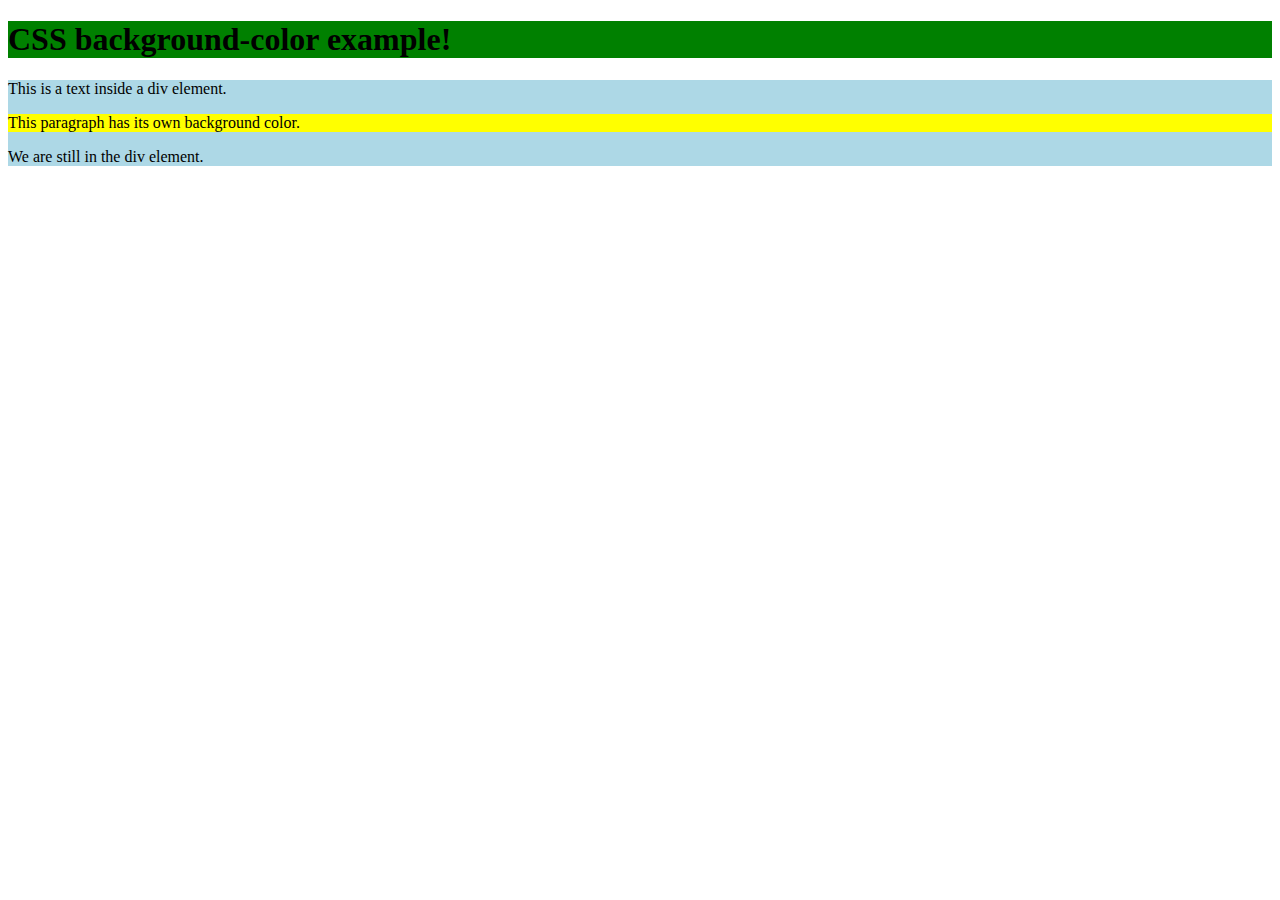
<file: Background-Color CSS/index.html>
<!DOCTYPE html>
<html>
	<head>
		<title>Background-Color</title>
		
		<style>
			h1 {
			  background-color: green;
			}

			div {
			  background-color: lightblue;
			}

			p {
			  background-color: yellow;
			}
		</style>
	</head>

	<body>

		<h1>CSS background-color example!</h1>
		<div>
		This is a text inside a div element.
		<p>This paragraph has its own background color.</p>
		We are still in the div element.
		</div>

	</body>

</html>
</file>
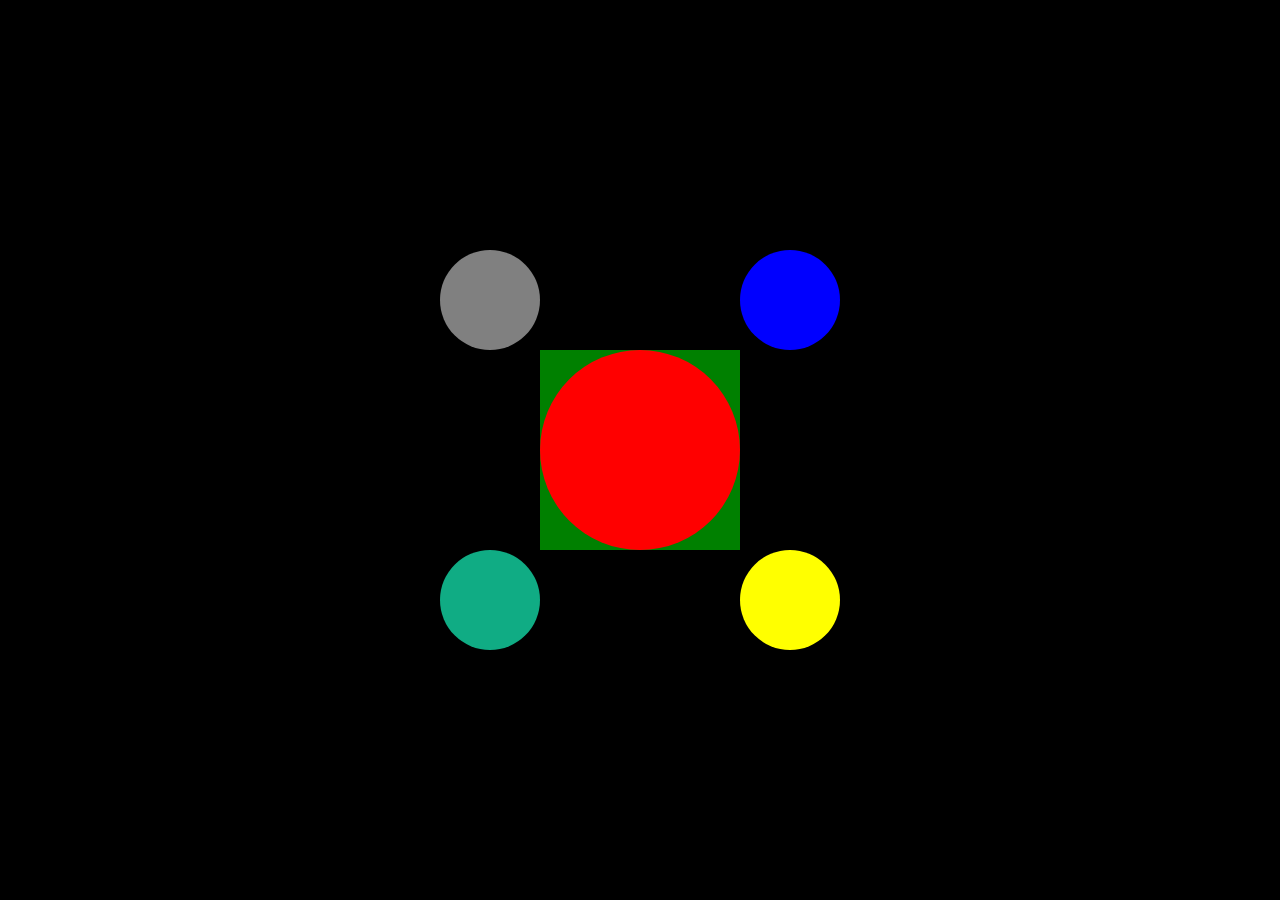
<file: before-after/index.html>
<!DOCTYPE html>
<html lang="en">

<head>
    <meta charset="UTF-8">
    <title>before-after</title>
    <link rel="stylesheet" href="style.css" type="text/css" media="all">
</head>

<body>
    <section>
        <div class="box">
            <div class="same-box"></div>
        </div>
        
    </section>

</body>

</html>
</file>
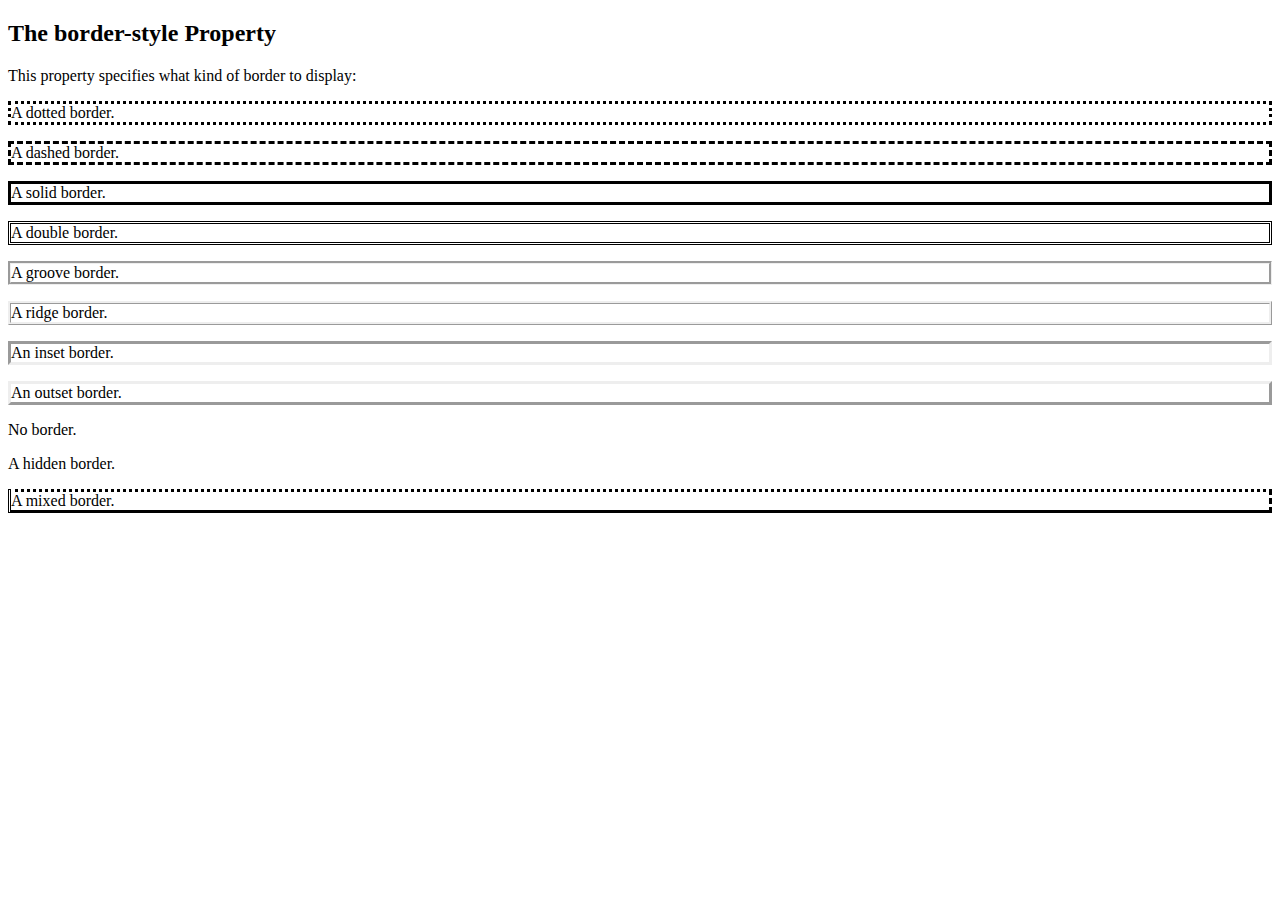
<file: Border-Style CSS/index.html>
<!DOCTYPE html>
<html>
	<head>
	
		<title>Border-Style</title>
		<style>
			p.dotted {border-style: dotted;}
			p.dashed {border-style: dashed;}
			p.solid {border-style: solid;}
			p.double {border-style: double;}
			p.groove {border-style: groove;}
			p.ridge {border-style: ridge;}
			p.inset {border-style: inset;}
			p.outset {border-style: outset;}
			p.none {border-style: none;}
			p.hidden {border-style: hidden;}
			p.mix {border-style: dotted dashed solid double;}
		</style>
	</head>
	
	<body>

		<h2>The border-style Property</h2>
		<p>This property specifies what kind of border to display:</p>

		<p class="dotted">A dotted border.</p>
		<p class="dashed">A dashed border.</p>
		<p class="solid">A solid border.</p>
		<p class="double">A double border.</p>
		<p class="groove">A groove border.</p>
		<p class="ridge">A ridge border.</p>
		<p class="inset">An inset border.</p>
		<p class="outset">An outset border.</p>
		<p class="none">No border.</p>
		<p class="hidden">A hidden border.</p>
		<p class="mix">A mixed border.</p>

	</body>
</html>
</file>
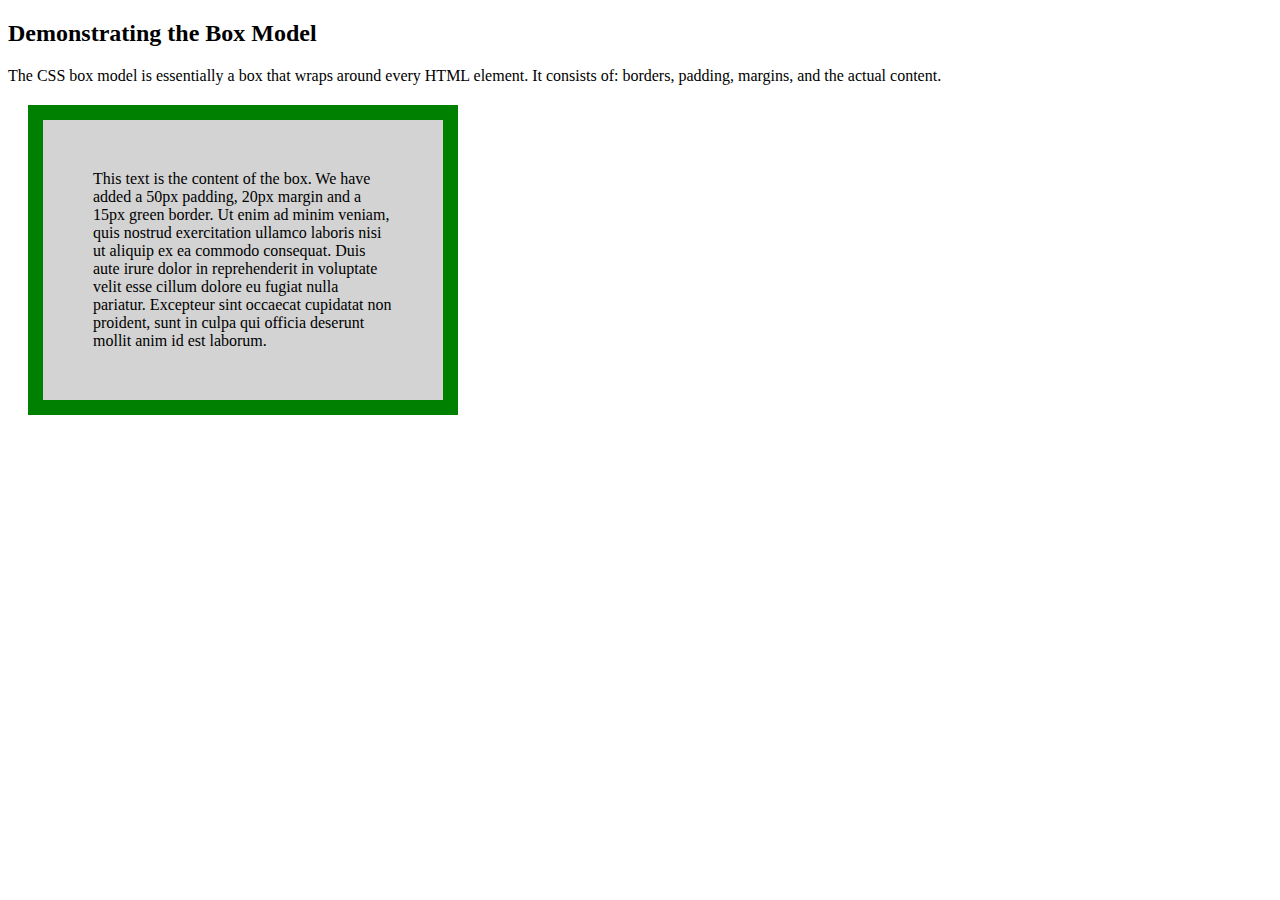
<file: Box Model CSS/index.html>
<!DOCTYPE html>
<html>
	<head>
		<title>Box Model</title>
		
		<style>
		div {
		  background-color: lightgrey;
		  width: 300px;
		  border: 15px solid green;
		  padding: 50px;
		  margin: 20px;
		}
		</style>
	</head>

	<body>

		<h2>Demonstrating the Box Model</h2>

		<p>The CSS box model is essentially a box that wraps around every HTML element. It consists of: borders, padding, margins, and the actual content.</p>

		<div>
		This text is the content of the box. We have added a 50px padding, 20px margin and a 15px green border. Ut enim ad minim veniam, quis nostrud exercitation ullamco laboris nisi ut aliquip ex ea commodo consequat. 
		Duis aute irure dolor in reprehenderit in voluptate velit esse cillum dolore eu fugiat nulla pariatur. Excepteur sint occaecat cupidatat non proident, sunt in culpa qui officia deserunt mollit anim id est laborum.
		</div>

	</body>
</html>
</file>
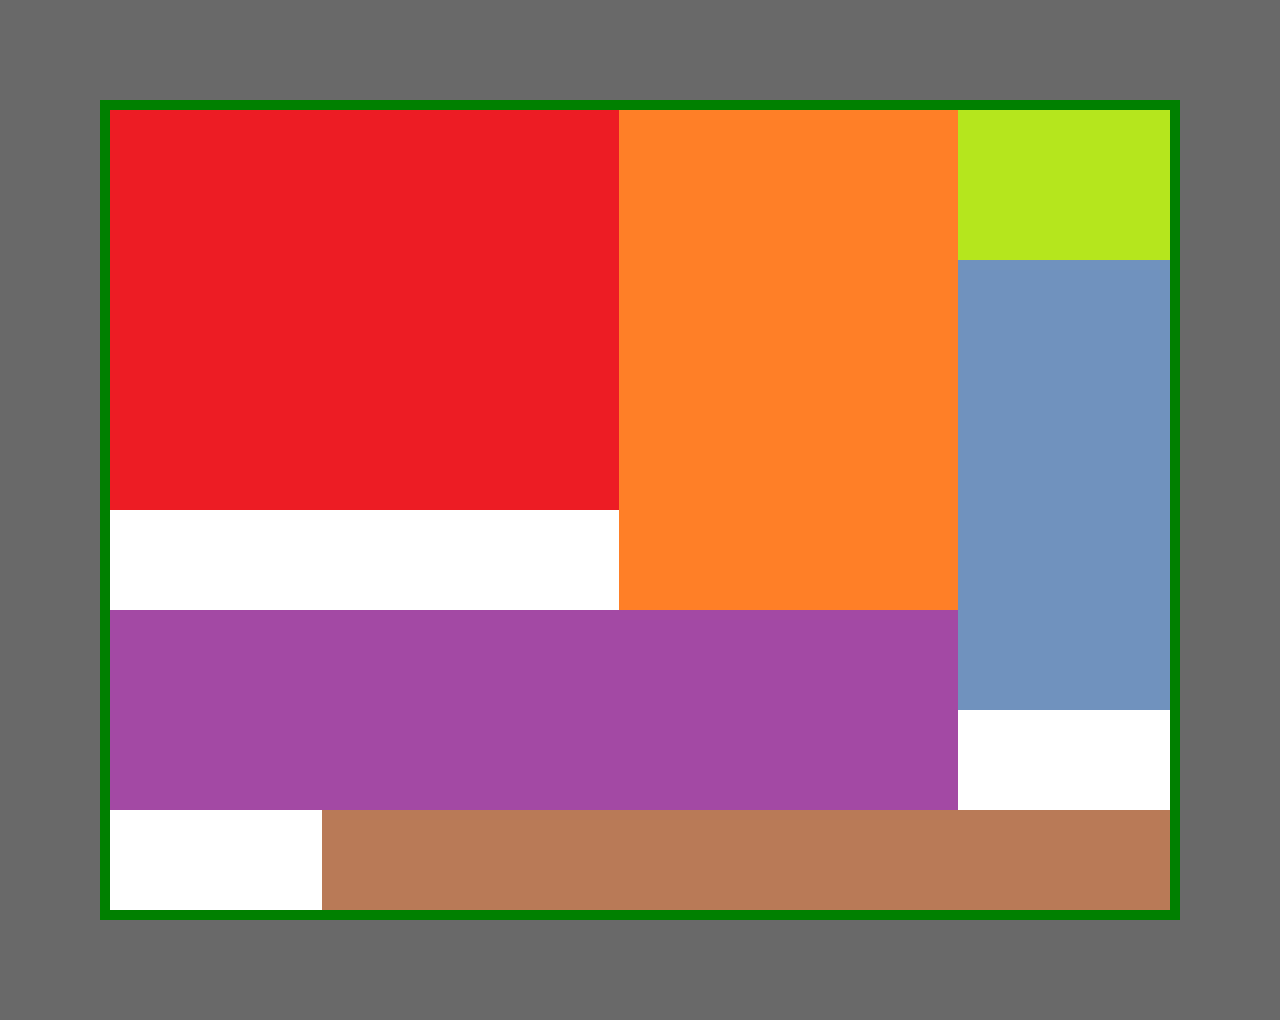
<file: Complicaled  Design/index.html>
<!DOCTYPE html>
<html lang="en">

    <head>
        <meta charset="UTF-8">
        <title>Complicated Design</title>
        <link rel="stylesheet" type="text/css" href="style.css" media="all">
    </head>

    <body>

        <div class="for-border">

            <div class="frist-top">

                <div class="second-left">

                    <div class="forth-top">

                        <div class="fifth-left">

                            <div class="sixth-top"></div>
                            <div class="sixth-bottom"></div>

                        </div>

                        <div class="fifth-right"></div>

                    </div>

                    <div class="forth-bottom"></div>
                </div>

                <div class="second-right">

                    <div class="third-top"></div>

                    <div class="third-middle"></div>

                    <div class="third-bottom"></div>

                </div>

            </div>


            <div class="frist-bottom">
                <div class="footer-left"></div>
                <div class="footer-right"></div>
            </div>

        </div>

    </body>

</html>
</file>
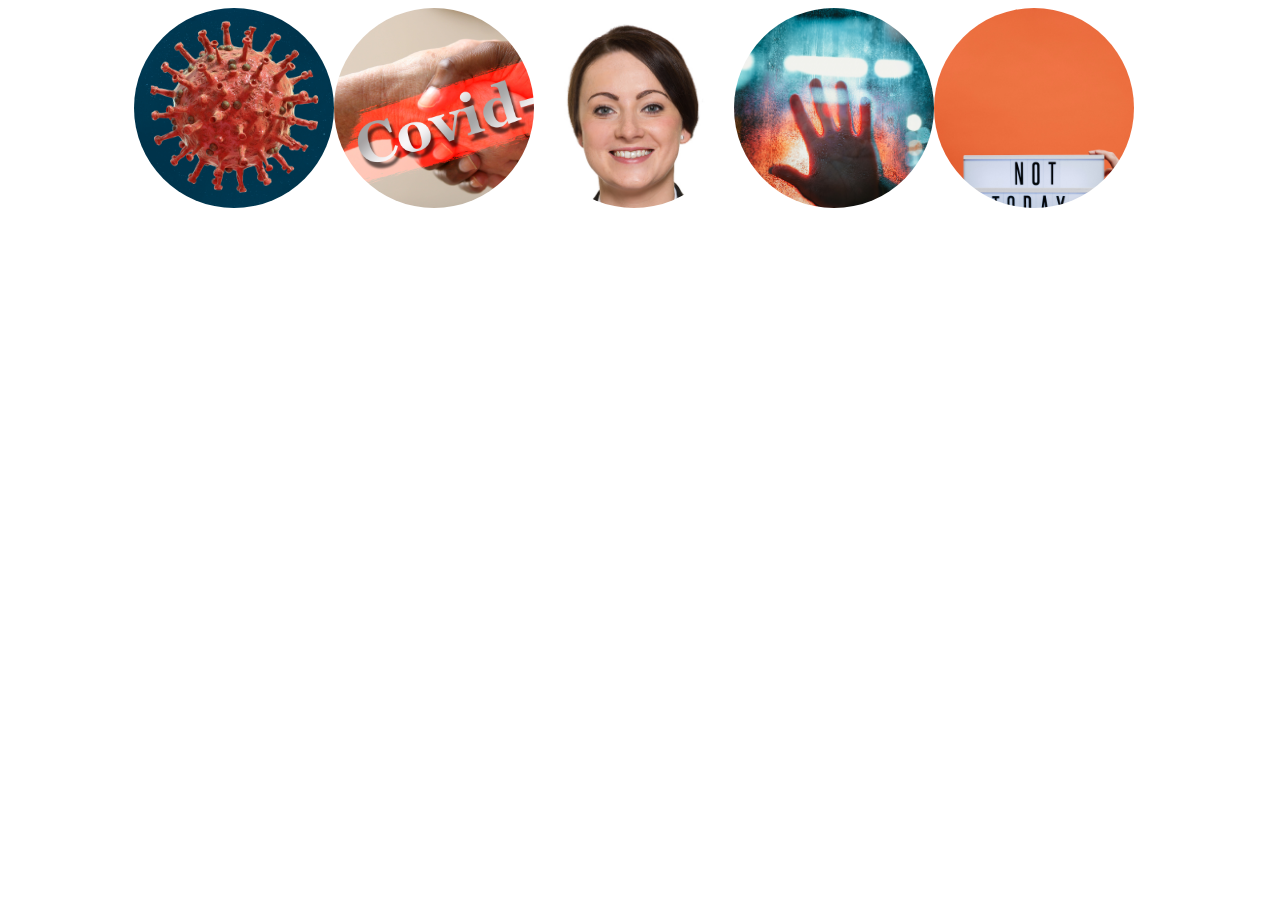
<file: FlexBox img col-1-of-3/index.html>
<!DOCTYPE html>
<html lang="en">
<head>
    <meta charset="UTF-8">
    <meta name="viewport" content="width=device-width, initial-scale=1.0">
    <title>Document</title>
    <link rel="stylesheet" href="css/style.css">
</head>
<body>
    <div class="container">
        <div class="flex-container">
            <div class="flex-item"><img src="css/images/1.jpg" alt=""></div>
            <div class="flex-item"><img src="css/images/2.jpg" alt=""></div>
            <div class="flex-item"><img src="css/images/3.jpg" alt=""></div>
            <div class="flex-item"><img src="css/images/4.jpg" alt=""></div>
            <div class="flex-item"><img src="css/images/5.jpg" alt=""></div>
        </div>
    </div>
</body>
</html>
</file>
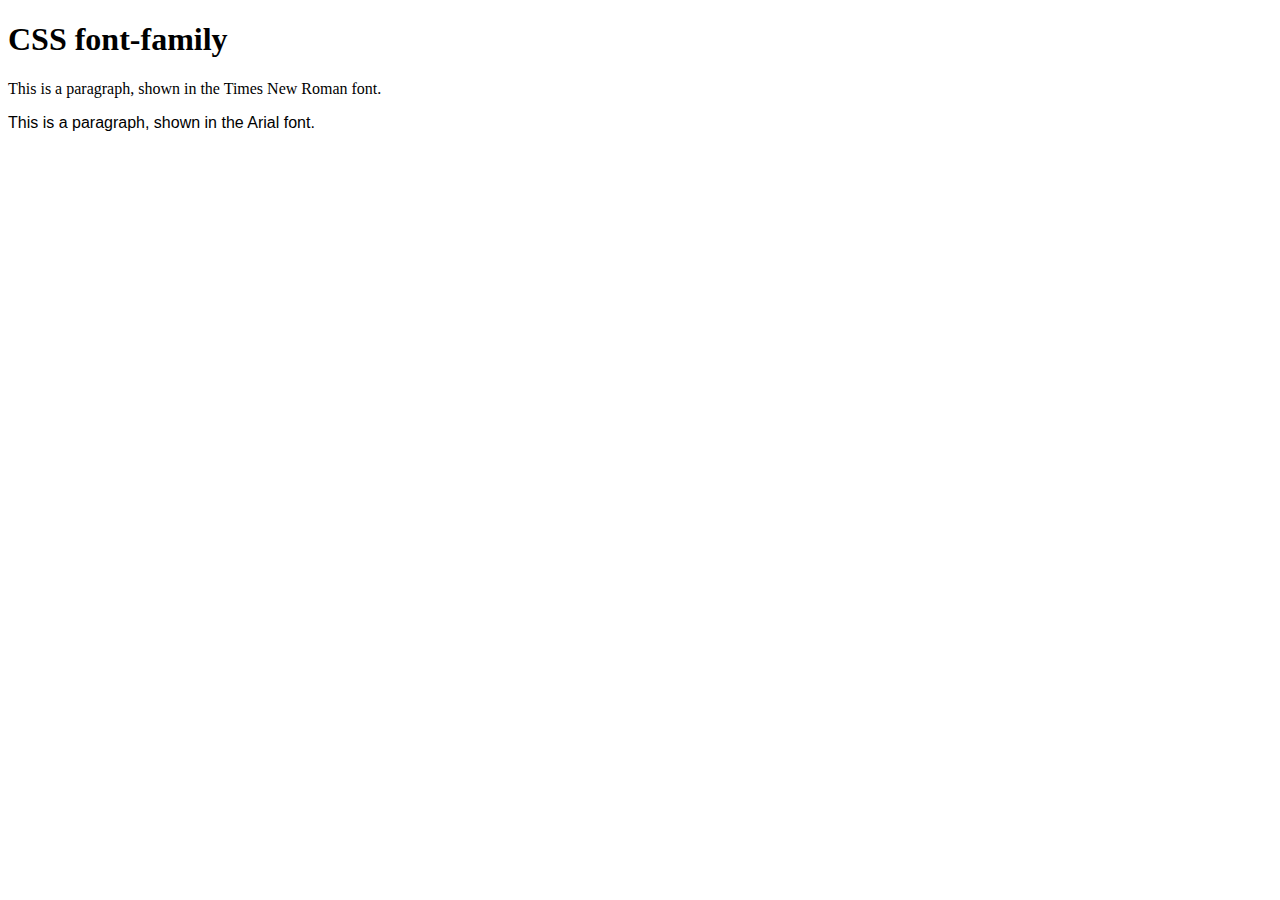
<file: Font-Family CSS/index.html>
<!DOCTYPE html>
<html>
	<head>
		<title>Font-Family</title>
		<style>
			p.serif {
			  font-family: "Times New Roman", Times, serif;
			}

			p.sansserif {
			  font-family: Arial, Helvetica, sans-serif;
			}
		</style>
	</head>
	
	<body>

		<h1>CSS font-family</h1>
		<p class="serif">This is a paragraph, shown in the Times New Roman font.</p>
		<p class="sansserif">This is a paragraph, shown in the Arial font.</p>

	</body>
</html>
</file>
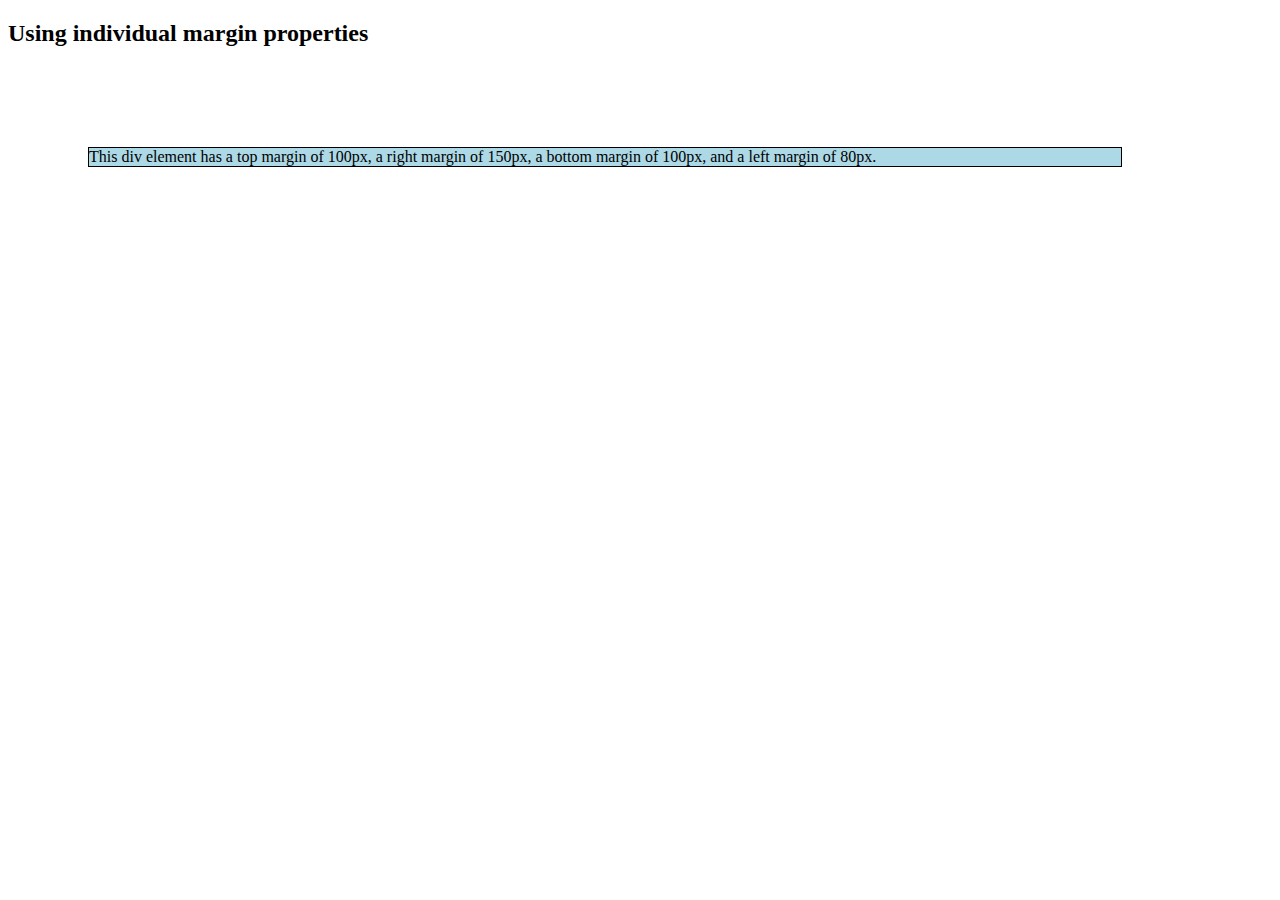
<file: Individual Margin CSS/index.html>
<!DOCTYPE html>
<html>
	<head>
		<title>Individual Margin</title>
	
		<style>
		div {
		  border: 1px solid black;
		  margin-top: 100px;
		  margin-bottom: 100px;
		  margin-right: 150px;
		  margin-left: 80px;
		  background-color: lightblue;
		}
		</style>
	</head>
	
	<body>

		<h2>Using individual margin properties</h2>

		<div>This div element has a top margin of 100px, a right margin of 150px, a bottom margin of 100px, and a left margin of 80px.</div>

	</body>
</html>
</file>
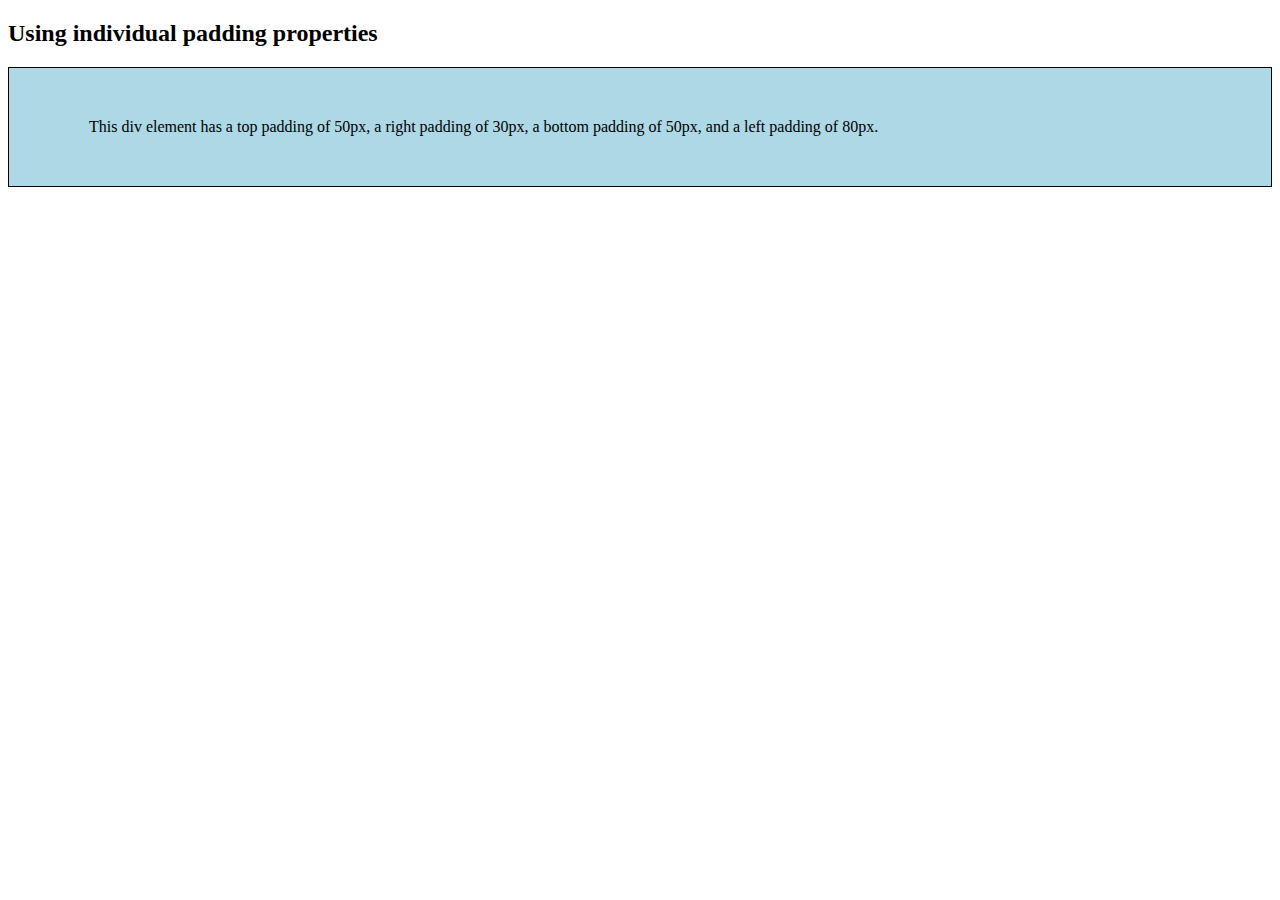
<file: Individual Padding CSS/index.html>
<!DOCTYPE html>
<html>
	<head>
		<title>Individual Padding</title>
	
		<style>
		div {
		  border: 1px solid black;
		  background-color: lightblue;
		  padding-top: 50px;
		  padding-right: 30px;
		  padding-bottom: 50px;
		  padding-left: 80px;
		}
		</style>
	</head>

	<body>

		<h2>Using individual padding properties</h2>

		<div>This div element has a top padding of 50px, a right padding of 30px, a bottom padding of 50px, and a left padding of 80px.</div>

	</body>
</html>
</file>
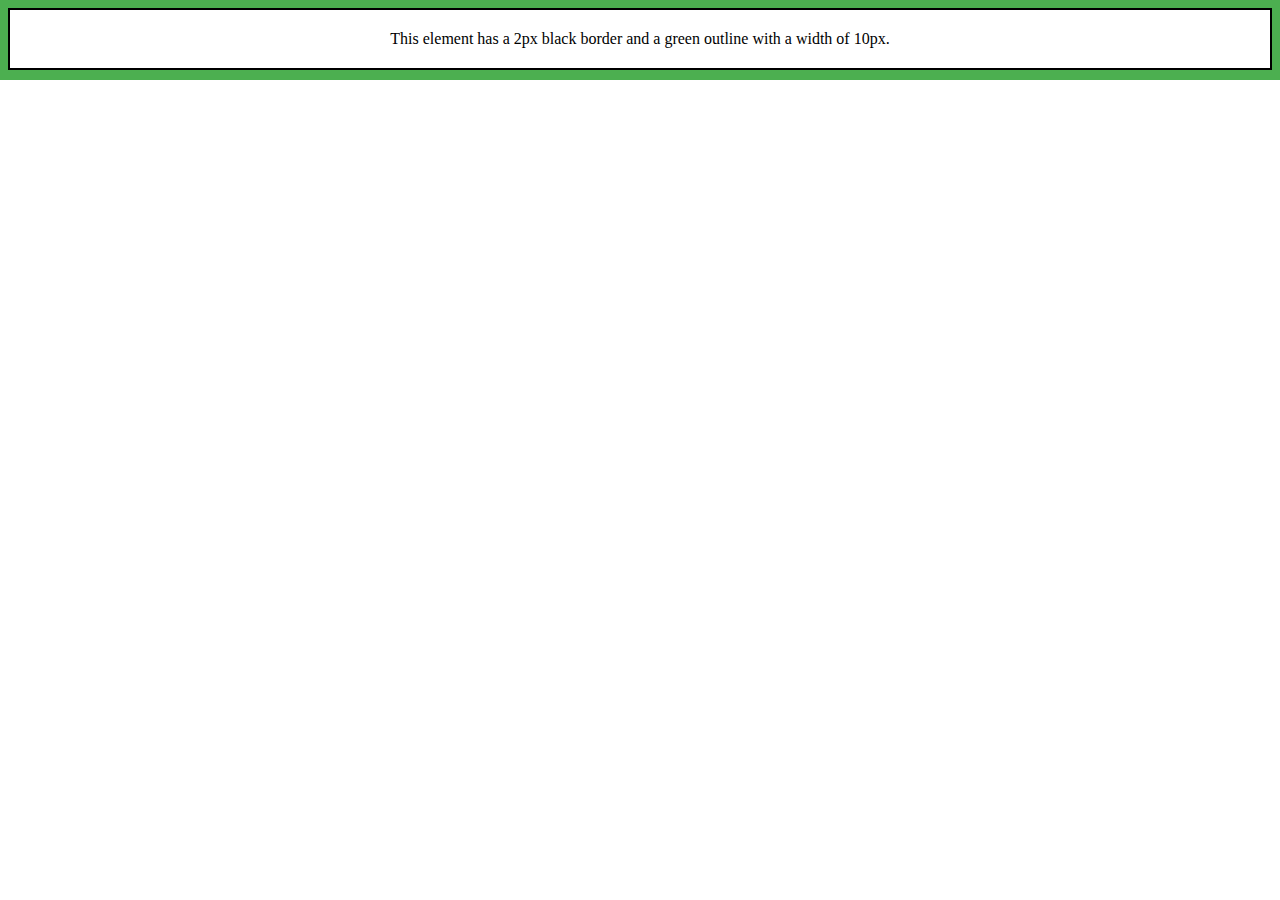
<file: Outline CSS/index.html>
<!DOCTYPE html>
<html>
	<head>
		<title>Outline Style</title>
		<style>
			p {
			  border: 2px solid black;
			  outline: #4CAF50 solid 10px;
			  margin: auto;  
			  padding: 20px;
			  text-align: center;
			}
		</style>
	</head>
	
	<body>

		<p>This element has a 2px black border and a green outline with a width of 10px.</p>

	</body>
</html>
</file>
<file: before-after/style.css>
body {
    margin: 0;
    padding: 0;
}

section {
    height: 100vh;
    width: 100%;
    background: black;
    display: flex;
    justify-content: center;
    align-content: center;
    flex-wrap: wrap;
}
.box {
    height: 200px;
    width: 200px;
    background: green; 
    position: relative;
}

.box:hover {
    cursor: pointer;
}

.box:before {
    content: '';
    height: 100px;
    width: 100px;
    display: block;
    clear: both;
    background: gray;
    border-radius: 50%;
    position: absolute;
    left: -100px;
    top: -100px;
    transition: 1s;
}

.box:hover:before {
    left: 100%;
    top: 100%;
}

.box:after {
    content: '';
    height: 100px;
    width: 100px;
    display: block;
    clear: both;
    background: yellow;
    border-radius: 50%;
    position: absolute;
    left: 100%;
    top: 100%;
    transition: 1s;
}

.box:hover:after {
    left: -100px;
    top: -100px;
}

.same-box {
    height: 200px;
    width: 200px;
    background: red; 
    position: relative;
    border-radius: 50%;
}

.same-box:before {
    content: '';
    height: 100px;
    width: 100px;
    display: block;
    clear: both;
    background: blue;
    border-radius: 50%;
    position: absolute;
    right: -100px;
    top: -100px;
    transition: 2s;
}

.same-box:hover:before {
    right: 100%;
    top: 100%;
}

.same-box:after {
    content: '';
    height: 100px;
    width: 100px;
    display: block;
    clear: both;
    background: #10ac84;
    border-radius: 50%;
    position: absolute;
    right: 100%;
    top: 100%;
    transition: 2s;
}

.same-box:hover:after {
    right: -100px;
    top: -100px;
}
</file>
<file: Complicaled  Design/style.css>
body {
    margin: 0;
    padding: 100px;
    background-color: dimgray;

}


.footer-left {
    height: 100px;
    width: 20%;
    background: #FFFFFF;
    float: left;

}

.footer-right {
    height: 100px;
    width: 80%;
    background: #B97A57;
    overflow: hidden;
}

.second-left {
    height: 700px;
    width: 80%;
    float: left;
}

.second-right {
    height: 700px;
    width: 20%;
    overflow: hidden;
}

.third-top {
    height: 150px;
    background: #B5E61D;
}

.third-middle {
    height: 450px;
    background: #7092BE;
}

.third-bottom {
    height: 100px;
    background: #FFFFFF;

}

.forth-top {
    height: 500px;
}

.forth-bottom {
    height: 200px;
    background: #A349A4;
}

.fifth-left {
    width: 60%;
    float: left;

}

.fifth-right {
    height: 600px;
    width: 40%;
    background: #FF7F27;
    overflow: hidden;
}

.sixth-top {
    height: 400px;
    background: #ED1C24;
}

.sixth-bottom {
    height: 100px;
    background: #FFFFFF;
}

.for-border {
    border: 10px solid green;
}
</file>
<file: FlexBox img col-1-of-3/css/style.css>
.container {
    width: 80%;
    margin: auto;
}

.flex-container {
    display: flex;
}

.flex-container .flex-item {
    width: 200px;
    height: 200px;
    overflow: hidden;
    border-radius: 50%;
}

.flex-container .flex-item  img {
    width: 100%;
}

.flex-container .flex-item:nth-child(2)  img {
    height: 100%;
    width: auto;
}
</file>
